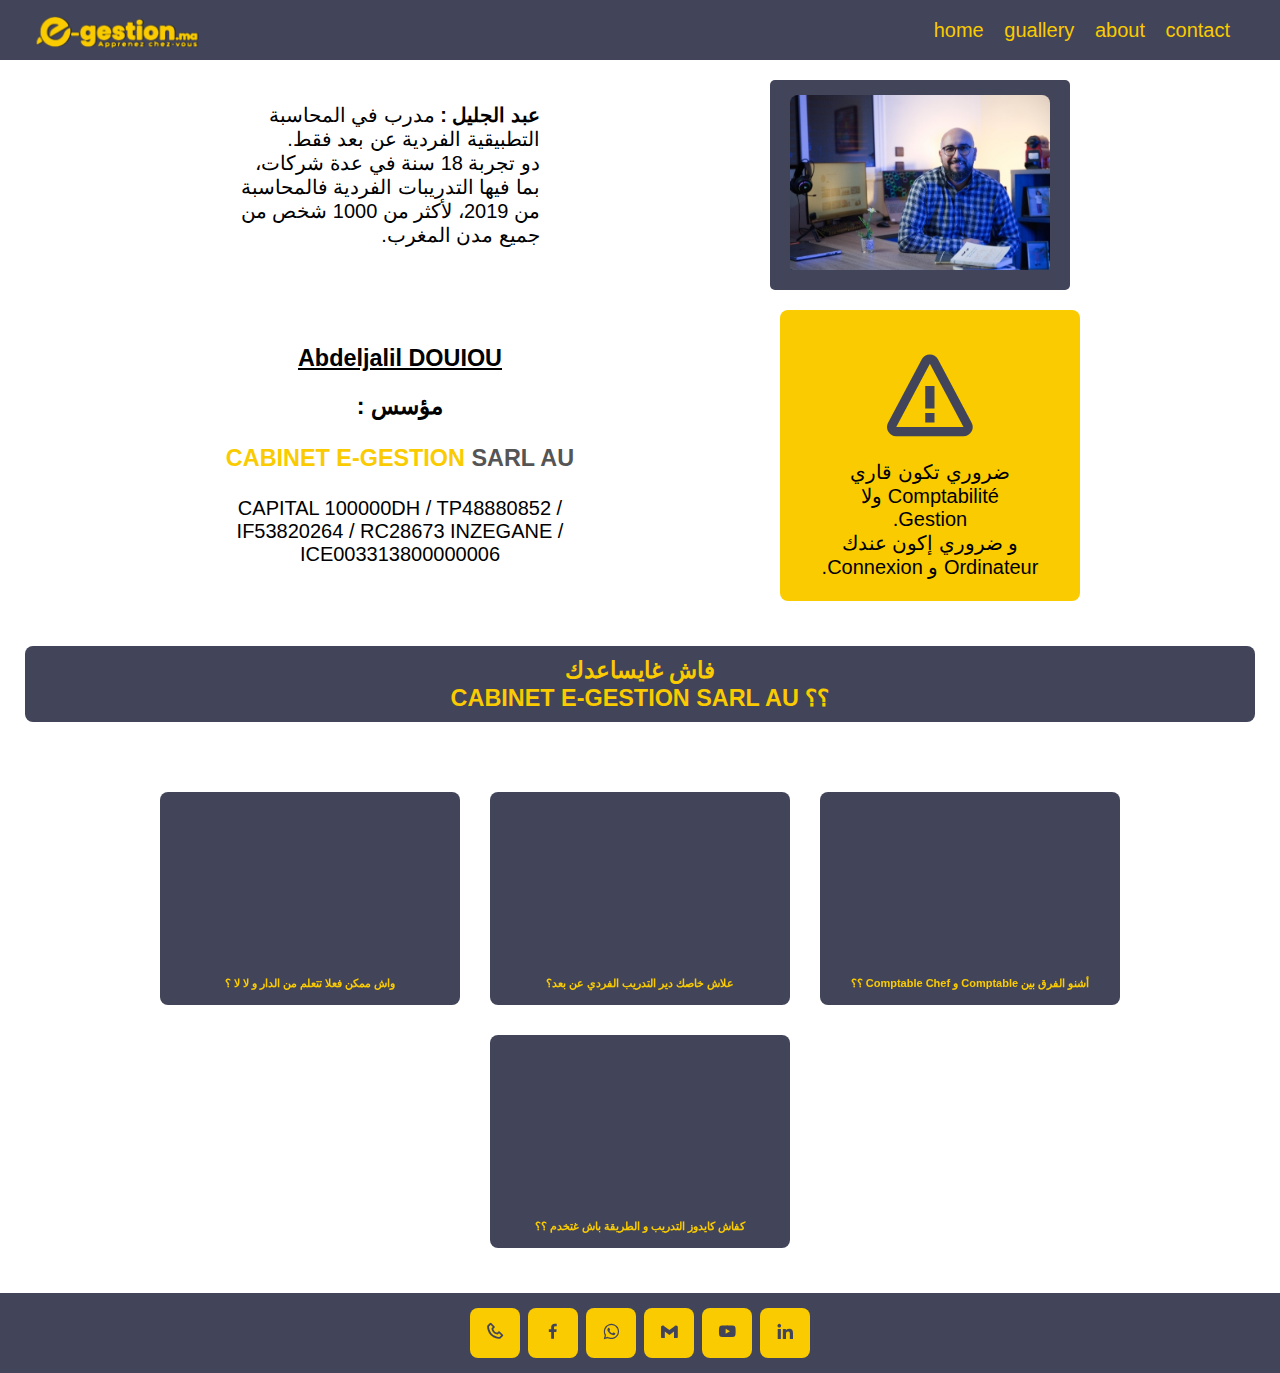
<file: index.html>
<!DOCTYPE html>
<html lang="en">
<head>
  <meta charset="UTF-8">
  <meta http-equiv="X-UA-Compatible" content="IE=Edge">
  <meta name="viewport" content="width=device-width, initial-scale=1">
  <link href='https://unpkg.com/boxicons@2.1.4/css/boxicons.min.css' rel='stylesheet'>

  <title>E-GESTION</title>
  
  <!-- HTML -->
  

  <!-- Custom Styles -->
  <link rel="stylesheet" href="style.css">
</head>

<body>

<!--===============nav===============-->
<nav>
  
  <div class="menu"></div>
  
  <div class="logo">
    <img src="20241113_123323.png" alt="">
  </div>
  <div class="list">
    <ul>
      <li><a href="">home</a></li>
      <li><a href="">guallery</a></li>
      <li><a href="">about</a></li>
      <li><a href="">contact</a></li>
    </ul>
  </div>
  <div class="btn">
    <div class="top"></div>
    <div class="center"></div>
    <div class="bottom"></div>
  </div>
</nav>
 
<div dir="rtl">
   <!-- <marquee behavior="2" direction="right">
   مكنديرش الدورات، كندير التدريب الفردي و المتابعة حتى تعلم. 
  </marquee> -->
</div>

<div class="home" dir="rtl">
  
  
  <div class="left">
    <div class="c-img">
       <img src="WhatsApp Image 2024-11-13 at 23.21.59_f98692e1.jpg" width="200" alt="">
    </div>
  </div>
  
  
  <div class="right">
    <p class="c-1">
      <span>
      عبد الجليل :
      </span> 
      مدرب في المحاسبة التطبيقية الفردية عن بعد فقط.
      <br>
      دو تجربة 18 سنة في عدة شركات، بما فيها التدريبات الفردية فالمحاسبة من 2019، لأكثر من 1000 شخص من جميع مدن المغرب.
      
    </p>
  </div>
</div>



<section>
  <div class="txt-1">
    <h3 dir="ltr" class="c-2">
      Abdeljalil DOUIOU
    </h3>
    <h3 dir="rtl" class="c-3">
      مؤسس :
    </h3>
    <h3 id="title" dir="ltr">
      CABINET E-GESTION
      <span>
        SARL AU
      </span>
    </h3>
    <p class="txt">
      CAPITAL 100000DH / TP48880852 / IF53820264 / RC28673 INZEGANE / ICE003313800000006
    </p>
  </div>
  
  <div class="warning">
    <i class=" bx bx-error"></i>
    <p>
      ضروري تكون قاري Comptabilité ولا
      <br>
      Gestion.
      <br>
      و ضروري إكون عندك Ordinateur و Connexion.
    </p>
  </div>
</section>


<div class="qistion">
  <h3>
     <bdi dir="rtl">
    فاش غايساعدك 
     </bdi>
     <br>
      CABINET E-GESTION SARL AU ؟؟
  </h3>
 </div>

<div class="c-video">
  <div class="flex">
         <iframe width="300" height="180" src="https://www.youtube.com/embed/Mvf381UiUmc?si=70m-ESg2xGEv6-AM" title="YouTube video player" frameborder="0" allow="accelerometer; autoplay; clipboard-write; encrypted-media; gyroscope; picture-in-picture; web-share" referrerpolicy="strict-origin-when-cross-origin" allowfullscreen>
         </iframe>
    
         <h3>
           واش ممكن فعلا تتعلم من الدار و لا لا ؟
         </h3>
  </div>
  <div class="flex">
    <iframe width="300" height="180" src="https://www.youtube.com/embed/kOlz1QiOBrE?si=MmqyO1TZKJPs3Ba5" title="YouTube video player" frameborder="0" allow="accelerometer; autoplay; clipboard-write; encrypted-media; gyroscope; picture-in-picture; web-share" referrerpolicy="strict-origin-when-cross-origin" allowfullscreen></iframe>
  
    <h3>
      علاش خاصك دير التدريب الفردي عن بعد؟
    </h3>
  </div>
  <div class="flex">
    <iframe width="300" height="180" src="https://www.youtube.com/embed/Mvf381UiUmc?si=70m-ESg2xGEv6-AM" title="YouTube video player" frameborder="0" allow="accelerometer; autoplay; clipboard-write; encrypted-media; gyroscope; picture-in-picture; web-share" referrerpolicy="strict-origin-when-cross-origin" allowfullscreen>
    </iframe>
  
    <h3 dir="rtl">
      أشنو الفرق بين Comptable و Comptable Chef ؟؟
    </h3>
  </div>
  <div class="flex">
    <iframe width="300" height="180" src="https://www.youtube.com/embed/Mvf381UiUmc?si=70m-ESg2xGEv6-AM" title="YouTube video player" frameborder="0" allow="accelerometer; autoplay; clipboard-write; encrypted-media; gyroscope; picture-in-picture; web-share" referrerpolicy="strict-origin-when-cross-origin" allowfullscreen>
    </iframe>
  
    <h3>
      كفاش كايدوز التدريب و الطريقة باش غتخدم ؟؟
    </h3>
  </div>
</div>

<footer>
  <div>
    <a href="tel:+212620490769">
        <i  class='bx bx-phone'></i>
    </a>
    
  </div>
  <div>
    <a href="https://web.facebook.com/cabinetegestion?_rdc=1&_rdr">
        <i class='bx bxl-facebook' ></i>
    </a>
  </div>
  <div>
    <a href="+212620490769">
        <i class='bx bxl-whatsapp' ></i>
    </a>
  </div>
  <div>
    <a href="mailto: iminogbar@gmail.com">
        <i class='bx bxl-gmail'></i>
    </a>
  </div>
  <div>
    <a href="https://www.youtube.com/@cabinet_e-gestion">
        <i class='bx bxl-youtube'></i>
    </a>
  </div>
  <div>
    <a href="https://www.linkedin.com/sageformationpratique/?_l=en_US">
        <i class='bx bxl-linkedin'></i>
    </a>
  </div>
</footer>

  <script src="main.js"></script>
</body>
</html>
</file>
<file: style.css>
body {
    font-size: 15pt;
    font-family: sans-serif;
}
*{
  padding: 0;
  margin: 0;
  box-sizing: border-box;
}
:root{
  --bg:  #42445A;
  --color: #F9CB00;
}
nav{
  width: 100%;
  height: 60px;
  position: sticky;
  top: 0;
  color: var(--color);
  background: var(--bg);
  align-items: center;
  display: flex;
  padding: 10px 20px;
  justify-content: space-between;
  z-index: 3;
}
marquee{
  z-index: -1;
}
.menu{
  position: fixed;
  width: 80%;
  height: calc(100vh - 60px);
  background: var(--color);
  transition: .3s ease;
  top: 60px;
  left: 0;
}
nav .logo{
  width: 200px;
  height: 40px;
}
nav .logo img{
  width: 100%;
  height: 100%;
  object-fit: cover;
}
@media (max-width: 450px) {
  nav .list{
  display: none;
  }
}
nav .list ul{
  margin-right: 30px;
}
nav .list ul li{
  list-style: none;
  display: inline;
  margin-left: 15px;
}
nav .list ul li a{
  color: var(--color);
  text-decoration: none;
}
nav .btn{
  width: 40px;
  height: 40px;
  display: flex;
  justify-content: center;
  align-items: center;
  position: relative;
}
@media (min-width: 450px) {
  nav .btn {
    display: none;
  }
}
nav .btn .top,.center,.bottom{
  width: 100%;
  height: 3px;
  background: var(--color);
  border-radius: 8px;
  display: block;
  transition: .3s ease;
  position: absolute;
}
nav .btn .top{
  transform: translateY(-10px);
}
nav .btn .center.active{
  transform: scale(0);
}
nav .btn .top.active{
  transform: rotate(45deg);
  transition: .3s ease;
  width: 25px;
}
nav .btn .bottom {
  transform: translateY(10px);
}
nav .btn .bottom.active {
  transform: rotate(-45deg);
  transition: .3s ease;
  width: 25px;
}
nav .menu{
  margin-left: -80%;
  z-index: 100;
}
nav .menu.active {
  margin-left: 0;
}
marquee{
  background: var(--color);
  color: var(--bg);
}
/*-----------home---------*/
.home{
  align-self: center;
  justify-content: space-evenly;
  display: flex;
  flex-wrap: wrap;
}
.home .right{
  width: 350px;
  padding: 15px 20px;
  align-items: center;
  justify-content: center;
  display: flex;

}

.home .right p span{
  font-weight: bolder;
}
.home .left{
  width: 300px;
  background: var(--bg);
  border-radius: 5px;
  padding: 15px 20px;
  align-items: center;
  justify-content: center;
  display: flex;
  margin-top: 20px;
}
.home .left .c-img{
  width: 100%;
  border-radius: 8px;
  overflow: hidden;
}
.home .left .c-img img{
  width: 100%;
}
/*------------section----------*/
section{
  margin: 20px;
  justify-content: space-evenly;
  display: flex;
  flex-wrap: wrap;
  text-align: center;
}
section .txt-1{
  width: 400px;
  padding: 15px 0;
}

section .c-2{
  margin: 20px 0;
}
section .c-2 {
  margin: 20px 0;
  text-align: center;
  text-decoration: underline;
}
section .c-3 {
  margin: 20px 0;
  text-align: center;
}
section #title{
  color: var(--color);
  text-shadow: 0 0 px black;
  margin: 25px 0;
  text-align: center;
}
section #title span{
  color: #555;
  text-shadow: none;
}
section .txt{
  text-align: center;
  margin: 20px 0;
}
section .warning{
  background: var(--color);
  padding: 20px 25px;
  border-radius: 8px;
  text-align: center;
  width: 300px;
  direction: rtl;
}

section .warning i{
  font-size: 110px;
  color: var(--bg);
  margin: 10px 0;
}
.qistion{
  padding: 10px 25px;
  text-align: center;
  
}
.qistion h3{
  background: var(--bg);
  border-radius: 8px;
  margin: 15px 0;
  padding: 10px 25px;
  color: var(--color);
}
.c-video{
  padding: 15px 20px;
  margin: 15px ;
  display: flex;
  justify-content: center;
  flex-wrap: wrap;
  color: var(--color);
  border-radius: 8px;
}
.c-video iframe{
  padding: 15px;
}
.c-video .flex{
  margin: 15px;
  background: var(--bg);
  border-radius: 8px;
}
.c-video .flex h3{
  text-align: center;
  font-size: 11px;
  margin-bottom: 15px;
}
footer{
  width: 100%;
  background: var(--bg);
  padding: 15px 10px;
  align-items: center;
  justify-content: center;
  display: flex;
}
footer div{
  width: 50px;
  height: 50px;
  background: var(--color);
  margin: 0 4px;
  border-radius: 8px;
  align-items: center;
  justify-content: center;
  display: flex;
}
footer div a{
  text-decoration: none;
  color: var(--color);
}
footer div a i{
    color: var(--bg);
  }
</file>
